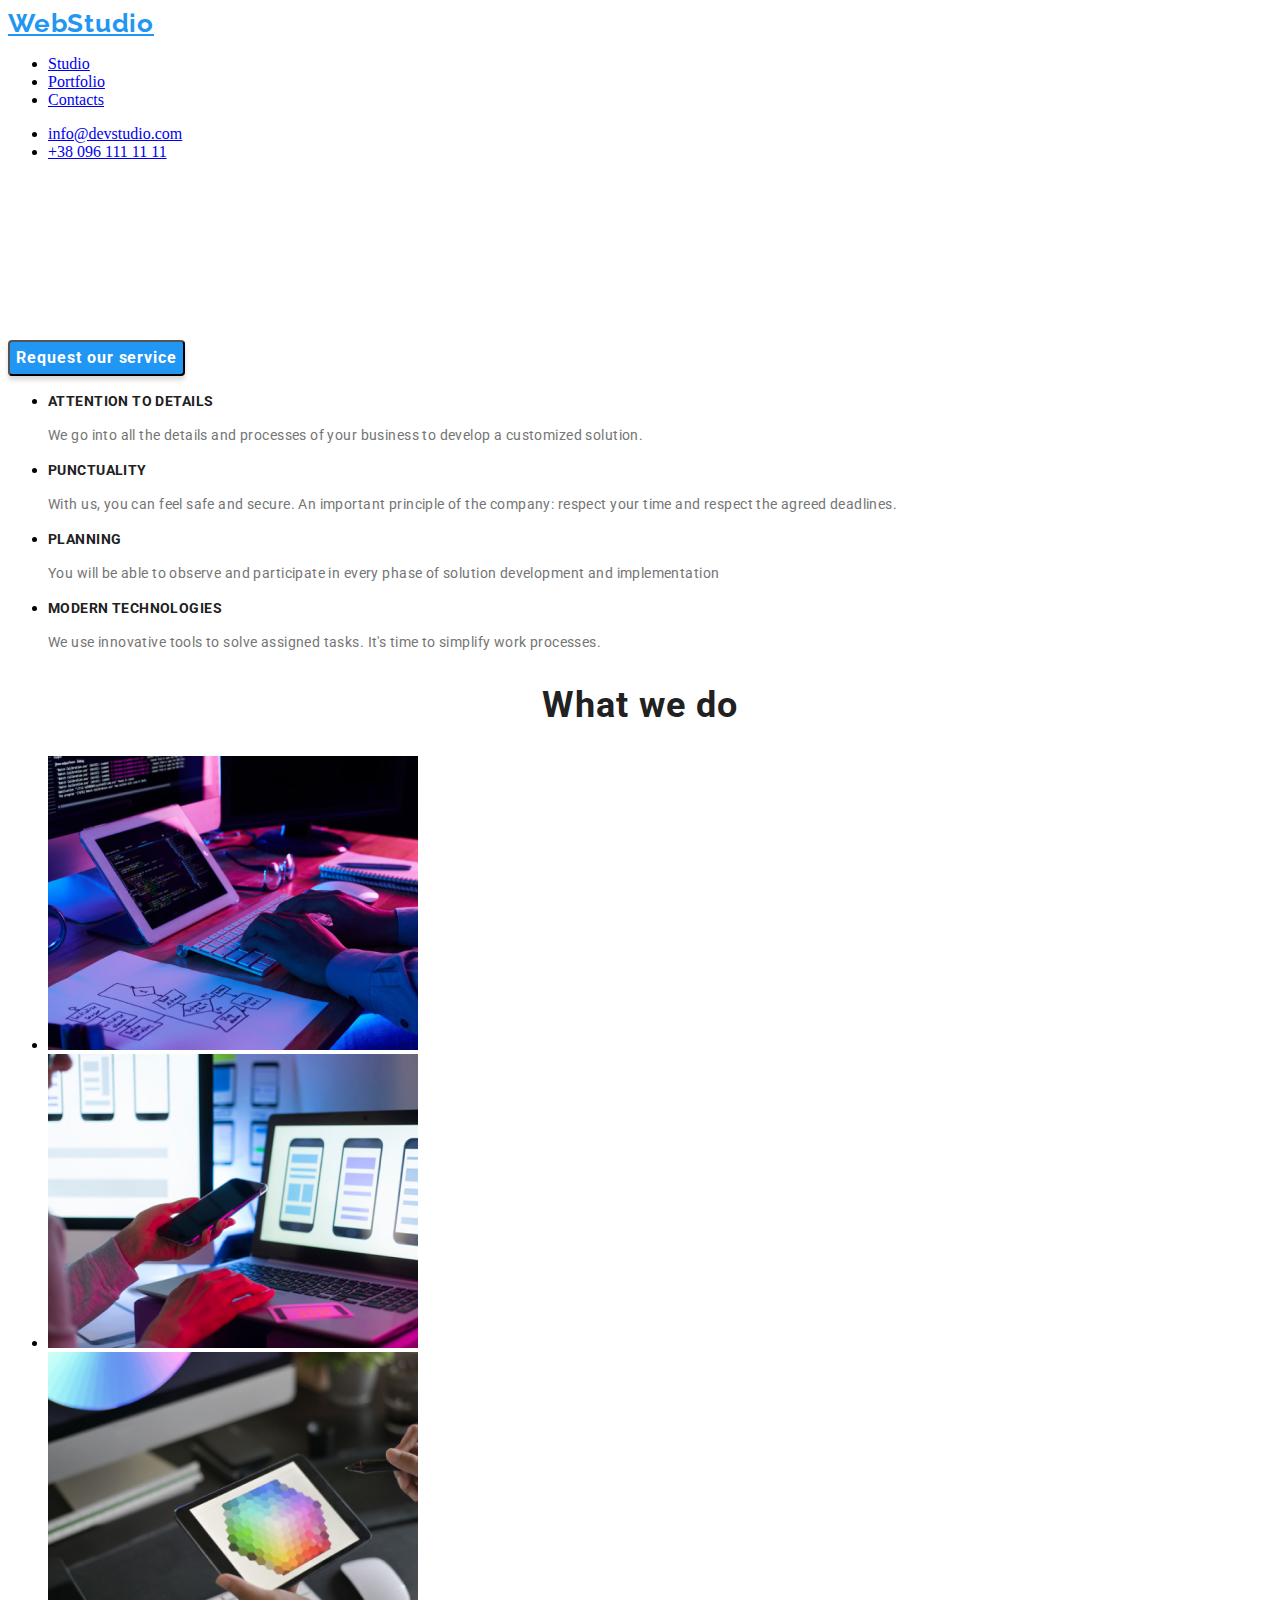
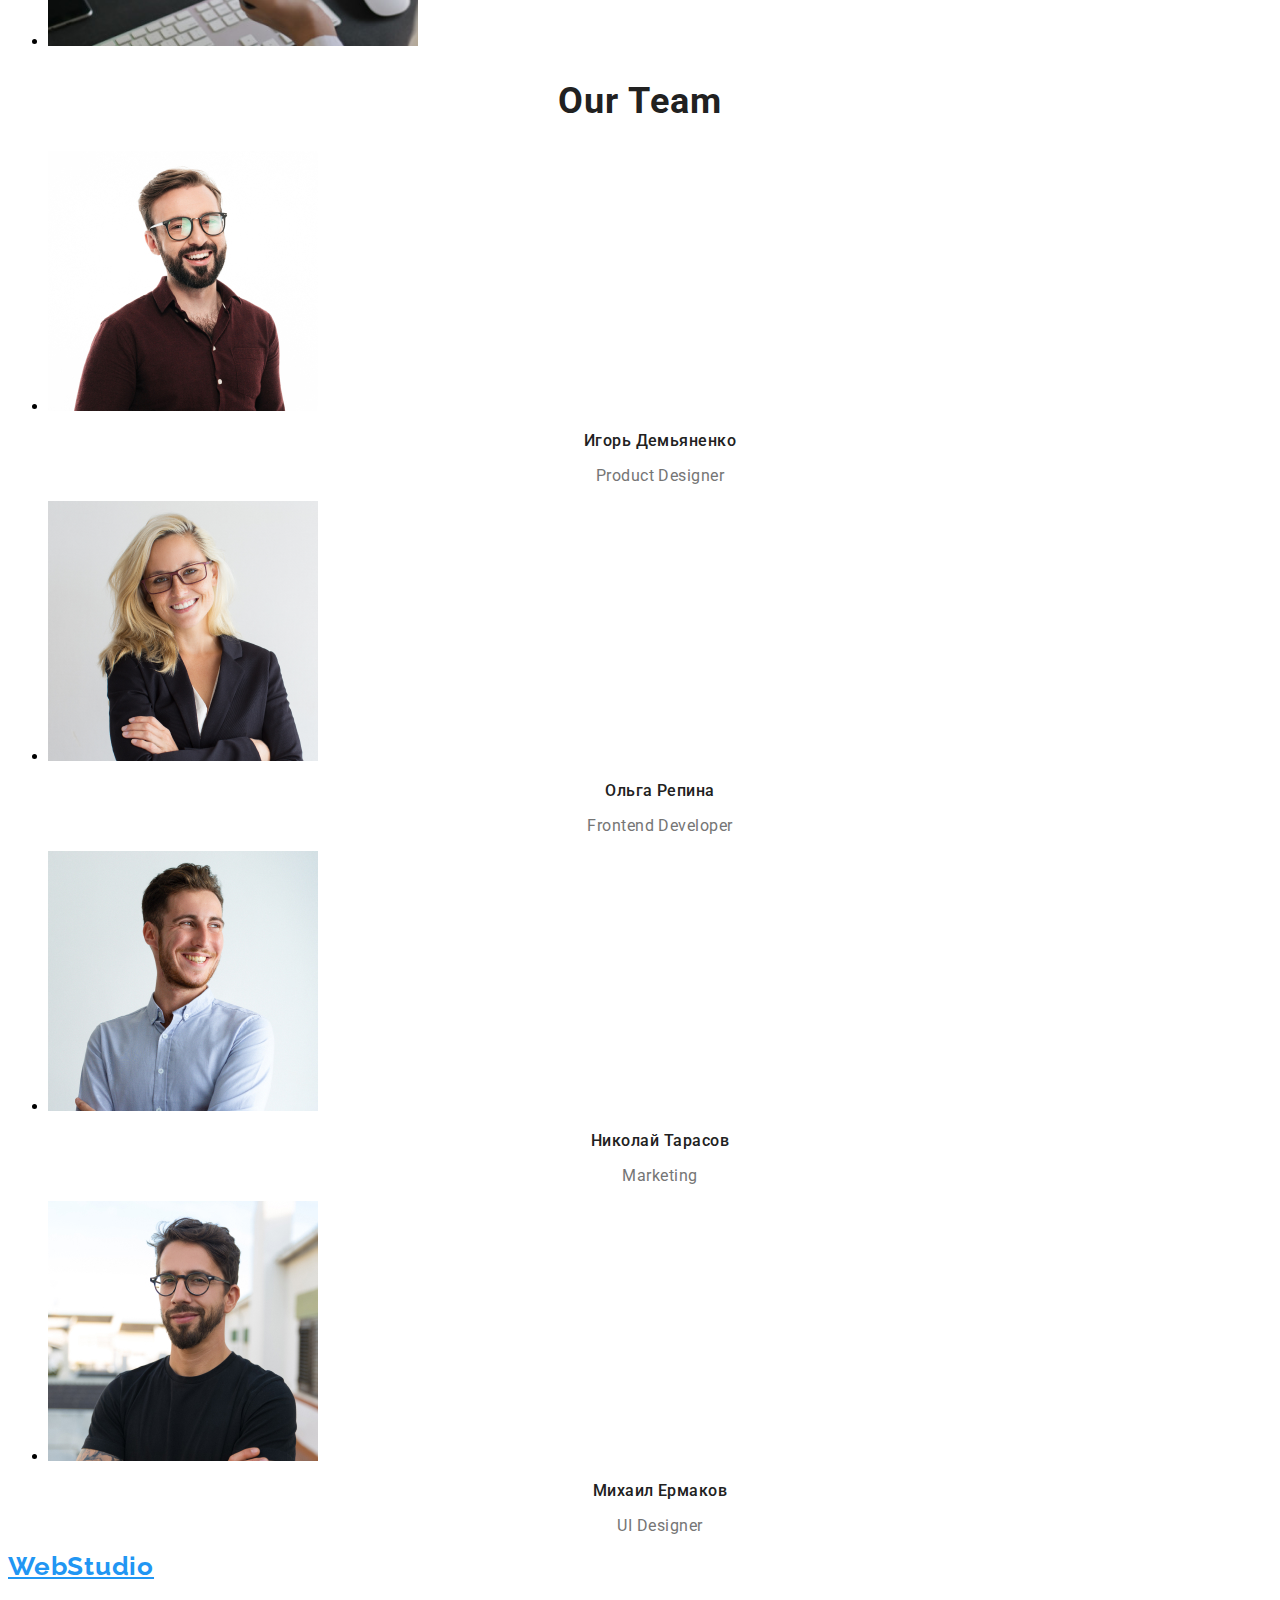
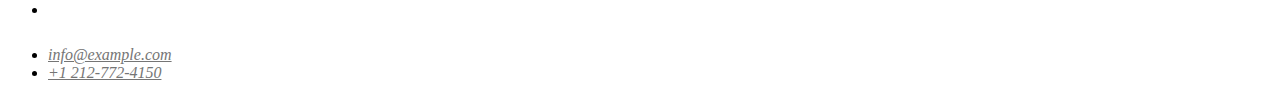
<file: index.html>
<!DOCTYPE html>
<html lang="en">
  <head>
    <meta charset="UTF-8" />
    <title>Document</title>
    <link rel="stylesheet" href="./style/styleindex.css" />
  </head>

  <body>
    <header>
      <div>
        <!---navigator-->
        <nav>
          <a class="webstudio" href="/">WebStudio</a>
          <ul class="navigator">
            <li><a href="/">Studio</a></li>
            <li><a href="/">Portfolio</a></li>
            <li><a href="/">Contacts</a></li>
          </ul>
        </nav>
        <!---contact info-->
        <ul class="contact-info">
          <li><a href="mailto:info@devstudio.com">info@devstudio.com</a></li>
          <li><a href="tel:+380961111111">+38 096 111 11 11</a></li>
        </ul>
      </div>
    </header>
    <!--main area-->

    <main>
      <section>
        <div>
          <h1 class="page-heading">
            EFFECTIVE SOLUTIONS FOR<br />
            YOUR BUSINESS
          </h1>
          <button class="button" type="button">Request our service</button>
        </div>
      </section>

      <section>
        <div>
          <ul>
            <li>
              <h3 class="goals">ATTENTION TO DETAILS</h3>
              <p class="goal-details">
                We go into all the details and processes of your business to
                develop a customized solution.
              </p>
            </li>
            <li>
              <h3 class="goals">PUNCTUALITY</h3>
              <p class="goal-details">
                With us, you can feel safe and secure. An important principle of
                the company: respect your time and respect the agreed deadlines.
              </p>
            </li>
            <li>
              <h3 class="goals">PLANNING</h3>
              <p class="goal-details">
                You will be able to observe and participate in every phase of
                solution development and implementation
              </p>
            </li>
            <li>
              <h3 class="goals">MODERN TECHNOLOGIES</h3>
              <p class="goal-details">
                We use innovative tools to solve assigned tasks. It's time to
                simplify work processes.
              </p>
            </li>
          </ul>
        </div>
      </section>

      <section>
        <div>
          <h2 class="what-we-do">What we do</h2>
          <ul>
            <li>
              <img
                src="./images/What we do - 1.png"
                alt="Typing on the Computer"
                width="370"
              />
            </li>
            <li>
              <img src="./images/What we do - 2.png" alt="Apps" width="370" />
            </li>
            <li>
              <img
                src="./images/What we do - 3.png"
                alt="Choose A Color"
                width="370"
              />
            </li>
          </ul>
        </div>
      </section>

      <section>
        <h2 class="our-team">Our Team</h2>
        <ul>
          <li>
            <img
              src="./images/Our team - 1.jpg"
              class="team-members"
              alt="Team member 1"
              width="270"
            />
            <h3 class="team-member">Игорь Демьяненко</h3>
            <p class="job">Product Designer</p>
          </li>
          <li>
            <img
              src="./images/Our team - 2.png"
              class="team-members"
              alt="Team member 2"
              width="270"
            />
            <h3 class="team-member">Ольга Репина</h3>
            <p class="job">Frontend Developer</p>
          </li>
          <li>
            <img
              src="./images/Our team - 3.jpg"
              class="team-members"
              alt="Team member 3"
              width="270"
            />
            <h3 class="team-member">Николай Тарасов</h3>
            <p class="job">Marketing</p>
          </li>
          <li>
            <img
              src="./images/Our team - 4.jpg"
              class="team-members"
              alt="Team member 4"
              width="270"
            />
            <h3 class="team-member">Михаил Ермаков</h3>
            <p class="job">UI Designer</p>
          </li>
        </ul>
      </section>
    </main>

    <footer>
      <!--footer of the site-->
      <div>
        <a class="webstudio" href="/">WebStudio</a>
        <address>
          <ul>
            <li>
              <a
                href="https://www.google.com/maps/place/695+Park+Ave,+New+York,+NY+10065/@40.7688994,-73.9650256,17z/data=!3m1!4b1!4m5!3m4!1s0x89c258ebe8836e8f:0xa007c44e7c4aa0eb!8m2!3d40.7688994!4d-73.9650256"
                target="_blank"
                class="map"
              >
                695 Park Ave, New York, NY 10065
                <br />United States</a
              >
            </li>
            <li>
              <a class="contact-info-footer" href="mailto:info@example.com">
                info@example.com</a
              >
            </li>
            <li>
              <a class="contact-info-footer" href="tel:+12127724150">
                +1 212-772-4150</a
              >
            </li>
          </ul>
        </address>
      </div>
    </footer>
  </body>
</html>
</file>
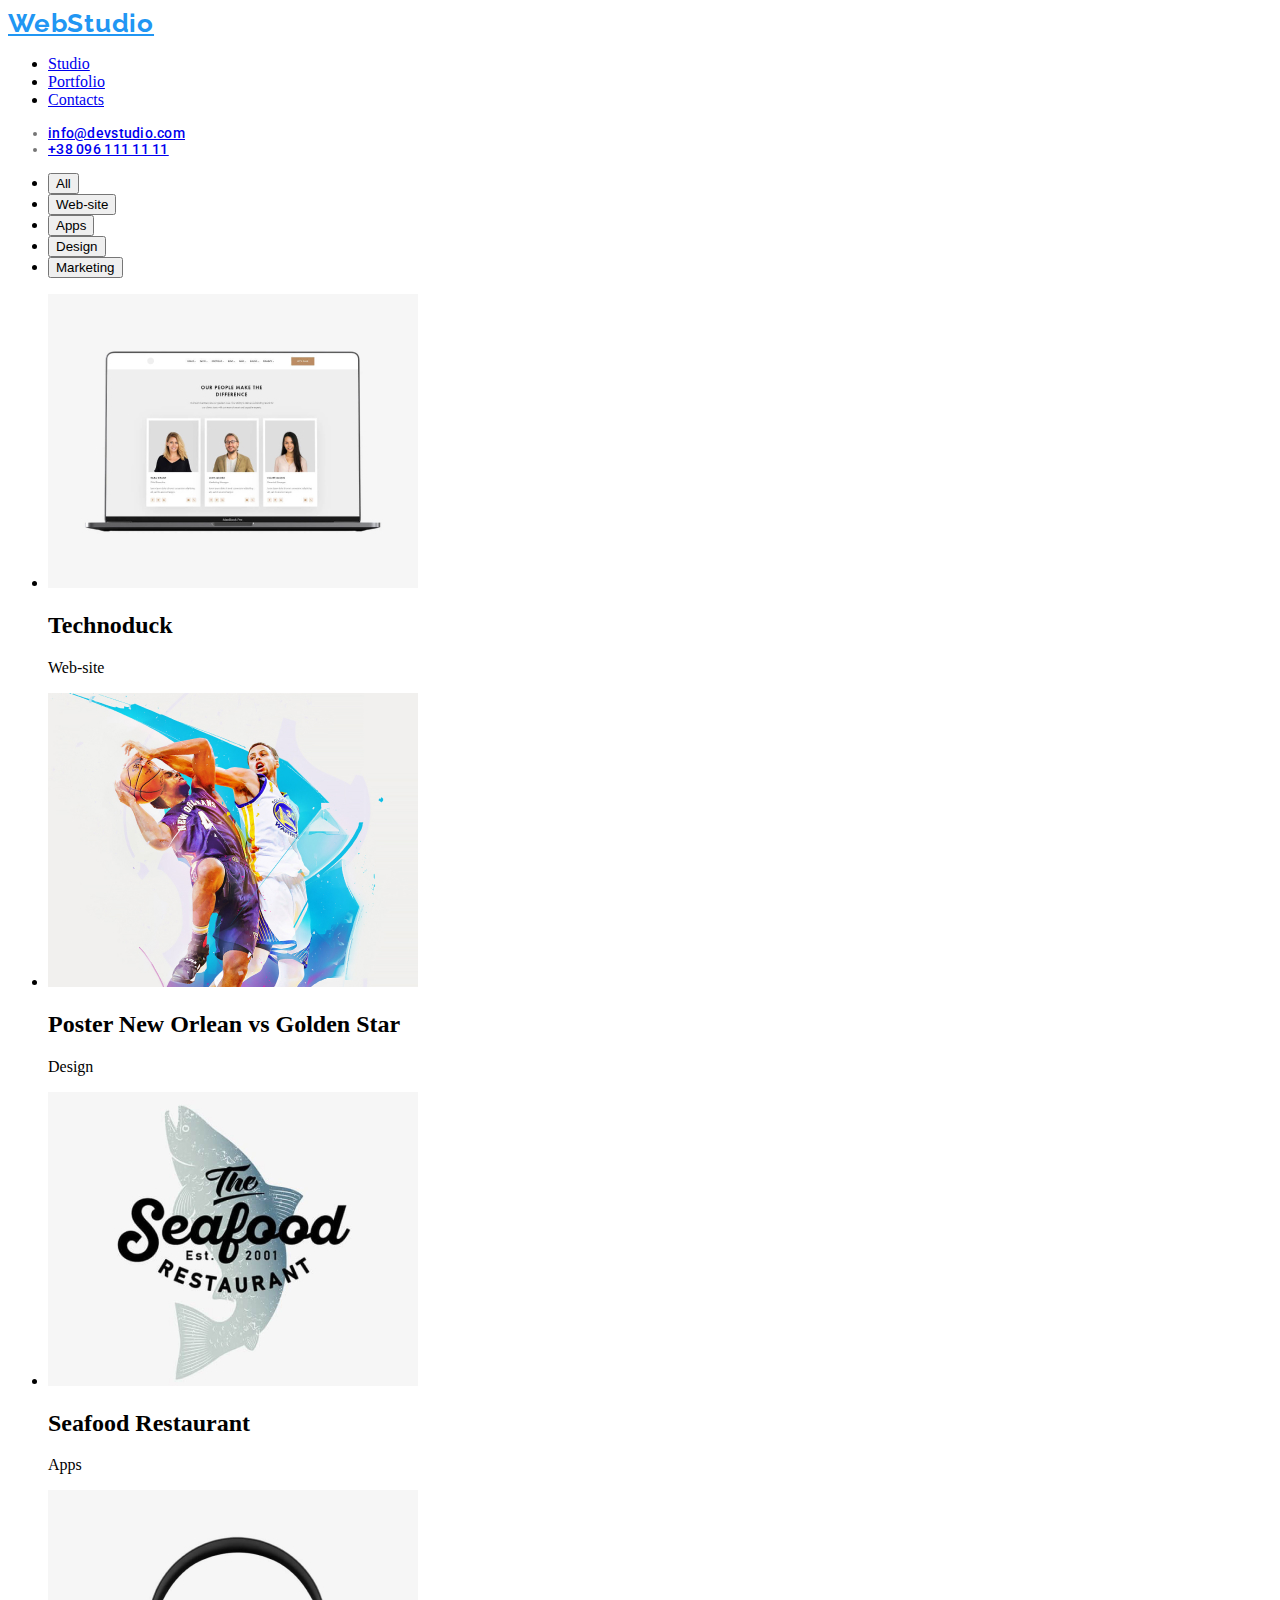
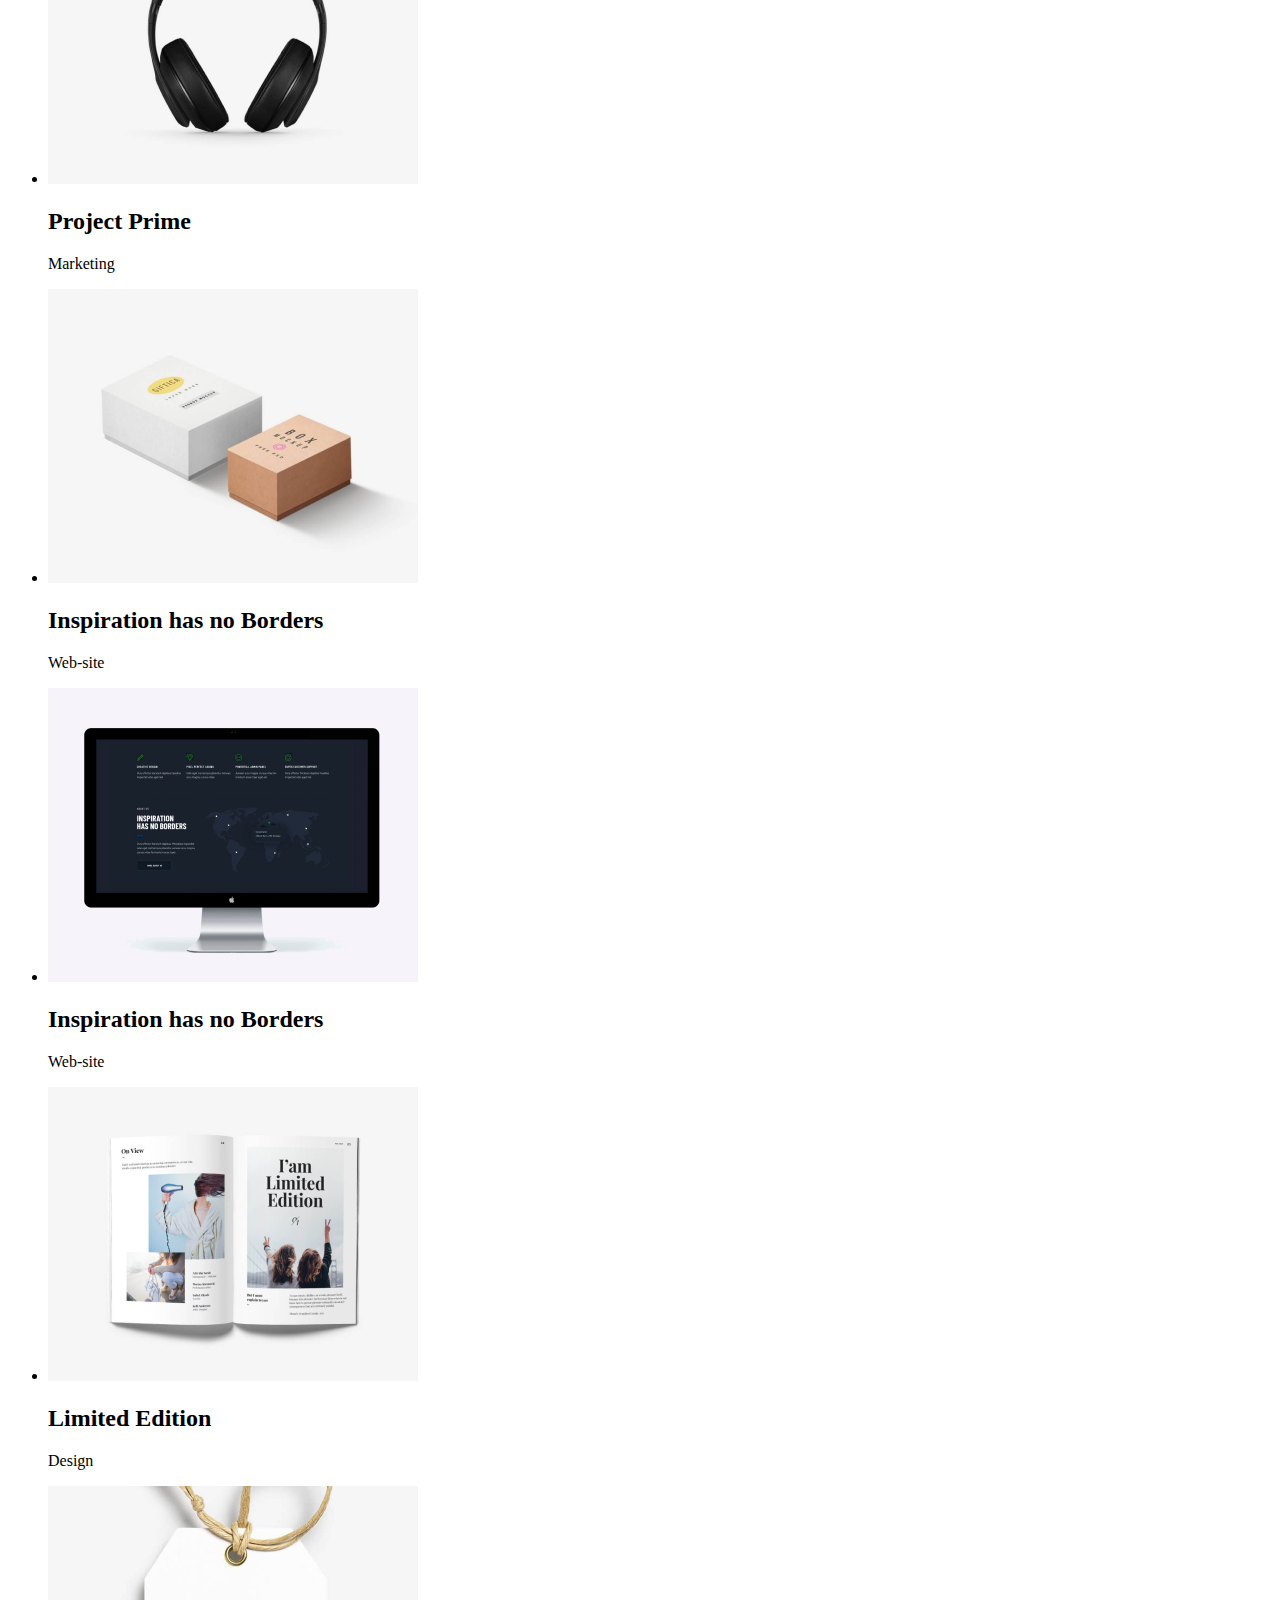
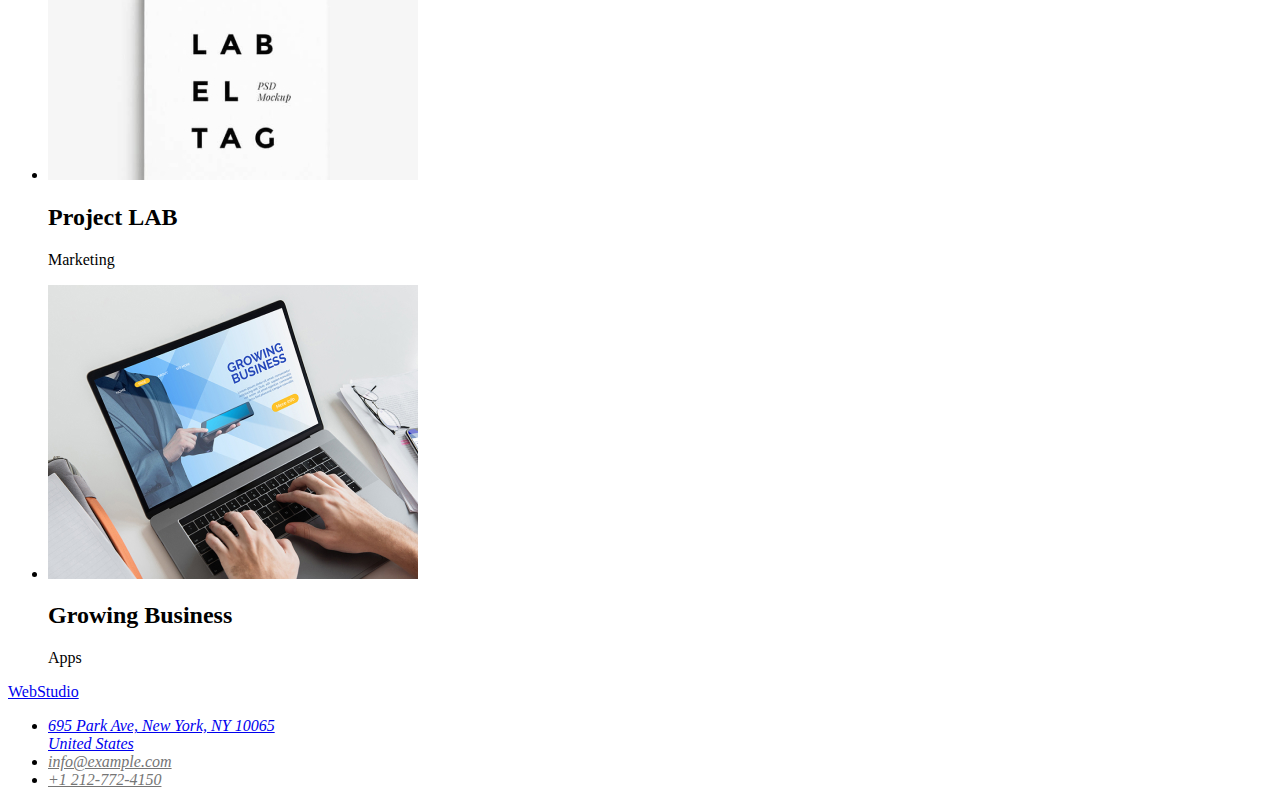
<file: portfolio.html>
<!DOCTYPE html>

<html lang="en">
  <head>
    <meta charset="UTF-8" />
    <title>Document</title>
    <link rel="stylesheet" href="./style/styleportfolio.css" />
  </head>

  <body>
    <header>
      <div>
        <!---navigator-->
        <nav>
          <a class="webstudio" href="/">WebStudio</a>
          <ul class="navigator">
            <li><a href="/">Studio</a></li>
            <li><a href="/">Portfolio</a></li>
            <li><a href="/">Contacts</a></li>
          </ul>
        </nav>
        <!---contact info-->
        <ul class="contact-info">
          <li><a href="mailto:info@devstudio.com">info@devstudio.com</a></li>
          <li><a href="tel:+380961111111">+38 096 111 11 11</a></li>
        </ul>
      </div>
    </header>

    <main>
      <section>
        <div>
          <ul class="buttons">
            <li><button class="list-of-buttons" href="/">All</button></li>
            <li><button class="list-of-buttons" href="/">Web-site</button></li>
            <li><button class="list-of-buttons" href="/">Apps</button></li>
            <li><button class="list-of-buttons" href="/">Design</button></li>
            <li><button class="list-of-buttons" href="/">Marketing</button></li>
          </ul>
        </div>
      </section>

      <section>
        <!--images and specifics-->
        <div>
          <ul>
            <li>
              <img src="./images/pic 1.jpg" alt="image 1" />
              <h2 class="headings">Technoduck</h2>
              <p>Web-site</p>
            </li>
            <li>
              <img src="./images/pic 2.jpg" alt="image 2" />
              <h2 class="headings">Poster New Orlean vs Golden Star</h2>
              <p>Design</p>
            </li>
            <li>
              <img src="./images/pic 3.jpg" alt="image 3" />
              <h2 class="headings">Seafood Restaurant</h2>
              <p>Apps</p>
            </li>
          </ul>
          <ul>
            <li>
              <img src="./images/pic 4.jpg" alt="image 4" />
              <h2 class="headings">Project Prime</h2>
              <p>Marketing</p>
            </li>
            <li>
              <img src="./images/pic 5.jpg" alt="image 5" />
              <h2 class="headings">Inspiration has no Borders</h2>
              <p>Web-site</p>
            </li>
            <li>
              <img src="./images/pic 6.jpg" alt="image 6" />
              <h2 class="headings">Inspiration has no Borders</h2>
              <p>Web-site</p>
            </li>
          </ul>
          <ul>
            <li>
              <img src="./images/pic 7.jpg" alt="image 7" />
              <h2 class="headings">Limited Edition</h2>
              <p>Design</p>
            </li>
            <li>
              <img src="./images/pic 8.jpg" alt="image 8" />
              <h2 class="headings">Project LAB</h2>
              <p>Marketing</p>
            </li>
            <li>
              <img src="./images/pic 9.jpg" alt="image 9" />
              <h2 class="headings">Growing Business</h2>
              <p>Apps</p>
            </li>
          </ul>
        </div>
      </section>
    </main>

    <footer>
      <!--footer of the site-->
      <div>
        <a href="webstudio">WebStudio</a>
        <address>
          <ul>
            <li>
              <a
                href="https://www.google.com/maps/place/695+Park+Ave,+New+York,+NY+10065/@40.7688994,-73.9650256,17z/data=!3m1!4b1!4m5!3m4!1s0x89c258ebe8836e8f:0xa007c44e7c4aa0eb!8m2!3d40.7688994!4d-73.9650256"
                target="_blank"
              >
                695 Park Ave, New York, NY 10065
                <br />United States</a
              >
            </li>
            <li>
              <a class="contact-info-footer" href="mailto:info@example.com"
                >info@example.com</a
              >
            </li>
            <li>
              <a class="contact-info-footer" href="tel:+12127724150"
                >+1 212-772-4150</a
              >
            </li>
          </ul>
        </address>
      </div>
    </footer>
  </body>
</html>
</file>
<file: style/styleindex.css>
@import url('https://fonts.googleapis.com/css2?family=Raleway:wght@700&display=swap');
@import url('https://fonts.googleapis.com/css2?family=Raleway:wght@700&family=Roboto:wght@400;500;700;900&display=swap');

/*logo*/
a.webstudio {
    font-family: 'Raleway', sans-serif;
    font-style: normal;
    font-weight: 700;
    font-size: 26px;
    line-height: 31px;
    letter-spacing: 0.03em;
    color: #2196F3;
}

/* navigator */
a.navigator {
    font-family: 'Roboto', sans-serif;
    font-style: normal;
    font-weight: 500;
    font-size: 14px;
    line-height: 16px;
    letter-spacing: 0.02em;
    color: #212121;
}

.navigator li a:hover {
    color: #2196F3;
}

/* header contact info */
a.contact-info {
    font-family: 'Roboto', sans-serif;
    font-style: normal;
    font-weight: 500;
    font-size: 14px;
    line-height: 16px;
    letter-spacing: 0.02em;
    color: #757575;
}

.contact-info li a:hover {
    color: #2196F3;
}


/* page heading */
h1.page-heading {
    font-family: 'Roboto', sans-serif;
    font-style: normal;
    font-weight: 900;
    font-size: 44px;
    line-height: 60px;
    text-align: center;
    letter-spacing: 0.06em;
    text-transform: uppercase;
    color: #FFFFFF;
}

/* button */
button.button {
    font-family: 'Roboto', sans-serif;
    font-style: normal;
    font-weight: 700;
    font-size: 16px;
    line-height: 30px;

    display: flex;
    align-items: center;
    text-align: center;
    letter-spacing: 0.06em;
    color: #FFFFFF;

    background: #2196F3;
    box-shadow: 0px 4px 4px rgba(0, 0, 0, 0.15);
    border-radius: 4px;
}

/* heading with goals */
h3.goals {
    font-family: 'Roboto', sans-serif;
    font-style: normal;
    font-weight: 700;
    font-size: 14px;
    line-height: 16px;
    letter-spacing: 0.03em;
    text-transform: uppercase;
    color: #212121;
}

p.goal-details {
    font-family: 'Roboto', sans-serif;
    font-style: normal;
    font-weight: 400;
    font-size: 14px;
    line-height: 24px;
    letter-spacing: 0.03em;
    color: #757575;
}

/* what we do */

h2.what-we-do {
    font-family: 'Roboto', sans-serif;
    font-style: normal;
    font-weight: 700;
    font-size: 36px;
    line-height: 42px;
    text-align: center;
    letter-spacing: 0.03em;
    color: #212121;

}

/* Our Team */
h2.our-team {
    font-family: 'Roboto', sans-serif;
    font-style: normal;
    font-weight: 700;
    font-size: 36px;
    line-height: 42px;
    text-align: center;
    letter-spacing: 0.03em;
    color: #212121;
}



h3.team-member {
    font-family: 'Roboto', sans-serif;
    font-style: normal;
    font-weight: 500;
    font-size: 16px;
    line-height: 19px;
    text-align: center;
    letter-spacing: 0.03em;
    color: #212121;
}

p.job {
    font-family: 'Roboto', sans-serif;
    font-style: normal;
    font-weight: 400;
    font-size: 16px;
    line-height: 19px;
    text-align: center;
    letter-spacing: 0.03em;
    color: #757575;
}


/* footer */

a.map {
    font-family: 'Roboto', sans-serif;
    font-style: normal;
    font-weight: 400;
    font-size: 14px;
    line-height: 24px;
    letter-spacing: 0.03em;
    color: #FFFFFF;
}

a.contact-info-footer {
    color: #757575;
}
</file>
<file: style/styleportfolio.css>
@import url('https://fonts.googleapis.com/css2?family=Raleway:wght@700&display=swap');
@import url('https://fonts.googleapis.com/css2?family=Raleway:wght@700&family=Roboto:wght@400;500;700;900&display=swap');

/*logo*/
a.webstudio {
    font-family: 'Raleway', sans-serif;
    font-style: normal;
    font-weight: 700;
    font-size: 26px;
    line-height: 31px;
    letter-spacing: 0.03em;
    color: #2196F3;
}


/* navigator */
a.navigator {
    font-family: 'Roboto', sans-serif;
    font-style: normal;
    font-weight: 500;
    font-size: 14px;
    line-height: 16px;
    letter-spacing: 0.02em;
    color: #212121;
}

.navigator li a:hover {
    color: #2196F3;
}

/* contact on the header */
ul.contact-info {
    font-family: 'Roboto', sans-serif;
    font-style: normal;
    font-weight: 500;
    font-size: 14px;
    line-height: 16px;
    letter-spacing: 0.02em;
    color: #757575;

}

/* horizontal button list */

li.buttons.list-of-buttons {
    font-family: 'Roboto', sans-serif;
    font-style: normal;
    font-weight: 500;
    font-size: 16px;
    line-height: 26px;
    color: #212121;
}

li.buttons ul:hover {
    color: #FFFFFF;
    background: #2196F3;
    box-shadow: 0px 3px 1px rgba(0, 0, 0, 0.1), 0px 1px 2px rgba(0, 0, 0, 0.08), 0px 2px 2px rgba(0, 0, 0, 0.12);
    border-radius: 4px;
}




/* footer */
a.contact-info-footer {
    color: #757575;
}
</file>
